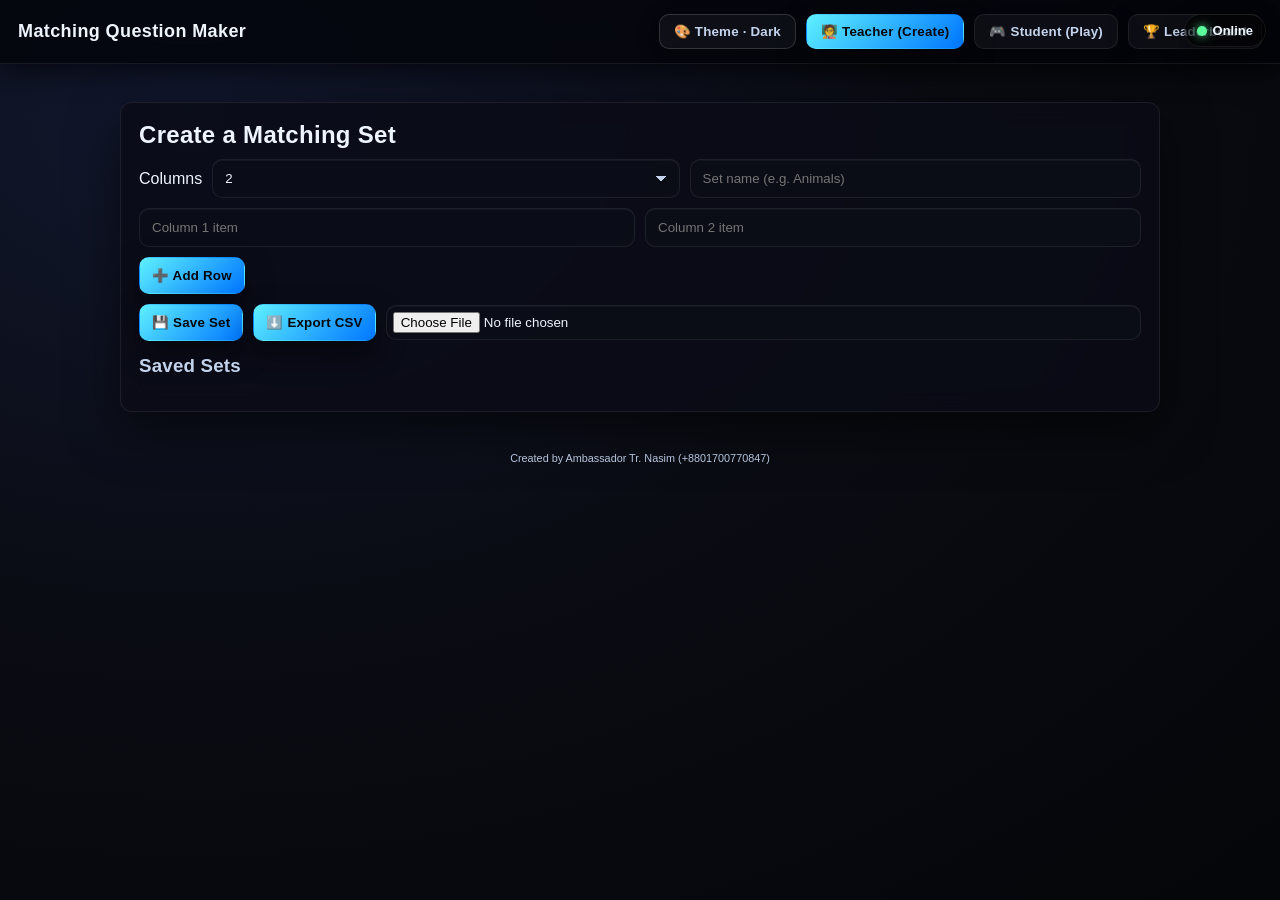
<file: index.html>
<!doctype html>
<html lang="en">
<head>
  <meta charset="utf-8">
  <meta name="viewport" content="width=device-width,initial-scale=1">
  <title>Matching Question Maker — PWA</title>
  <link rel="manifest" href="manifest.json">
  <meta name="theme-color" content="#2b2f3a">
  <link rel="stylesheet" href="styles.css">
</head>
<body>
  <header>
    <h1>Matching Question Maker</h1>
    <nav>
      <button id="btn-theme">🎨 Theme</button>
      <button id="btn-teacher" class="active">🧑‍🏫 Teacher (Create)</button>
      <button id="btn-student">🎮 Student (Play)</button>
      <button id="btn-leaderboard">🏆 Leaderboard</button>
    </nav>
  </header>

  <main>
    <section id="teacher" class="panel">
        <h2>Create a Matching Set</h2>
        <div class="row">
          <label for="column-count">Columns</label>
          <select id="column-count">
            <option value="2">2</option>
            <option value="3">3</option>
            <option value="4">4</option>
          </select>
          <input id="set-name" placeholder="Set name (e.g. Animals)" />
        </div>

        <div id="cols-inputs" class="row inputs">
          <!-- JS will render column inputs here -->
        </div>
        <div class="row">
          <button id="add-row">Add Row</button>
        </div>

        <ul id="pairs-list" class="pairs"></ul>

        <div class="row">
          <button id="save-set">Save Set</button>
          <button id="export-set">Export CSV</button>
          <input id="import-file" type="file" accept="application/json,text/csv,application/csv" />
        </div>

      <h3>Saved Sets</h3>
      <ul id="saved-sets"></ul>
    </section>

    <section id="student" class="panel hidden">
      <h2>Play Matching Quiz</h2>
        <div class="row">
          <label for="choose-set">Choose set</label>
          <select id="choose-set"></select>
          <label for="multiplayer-mode">Mode</label>
          <select id="multiplayer-mode">
            <option value="single">Single</option>
            <option value="broadcast">Multiplayer (Local Tabs)</option>
            <option value="websocket">Multiplayer (WebSocket)</option>
            <option value="bluetooth">Multiplayer (Bluetooth)</option>
          </select>
          <input id="ws-url" placeholder="wss://server.example:1234 (for WebSocket)" style="display:none;width:240px" />
          <button id="btn-bluetooth" style="display:none">Connect Bluetooth</button>
          <button id="start-quiz">Start</button>
      </div>

        <div class="row">
          <label for="timer-seconds">Timer (seconds)</label>
          <input id="timer-seconds" type="number" min="0" placeholder="0 (off)" style="width:100px" />
          <span id="timer-display" style="margin-left:12px;font-weight:bold"></span>
        </div>

      <div class="row">
        <label for="player-name">Player name</label>
        <input id="player-name" placeholder="Your name" />
      </div>

      <div class="row">
        <label for="bg-image-file">Play-time background image</label>
        <input id="bg-image-file" type="file" accept="image/*" />
        <label for="bg-music-file">Play-time background music</label>
        <input id="bg-music-file" type="file" accept="audio/*" />
      </div>

      <div id="quiz-area" class="hidden">
        <div id="columns-wrapper" class="columns-wrapper"></div>
        <div class="controls">
          <button id="check-answers">Check Answers</button>
          <button id="restart-quiz">Restart</button>
        </div>
        <div id="result"></div>
      </div>
    </section>

    <section id="leaderboard" class="panel hidden">
      <h2>Leaderboard</h2>
      <div class="row">
        <button id="clear-leaderboard">Clear List</button>
      </div>
      <ol id="leaderboard-list-main"></ol>
    </section>
  </main>

  <img id="bg-gif-keepalive" alt="" aria-hidden="true" />

  <section id="end-screen" class="hidden end-screen">
    <div class="end-card">
      <h1 id="end-player-name"></h1>
      <p id="end-score"></p>
      <h3>Leaderboard</h3>
      <ol id="leaderboard-list-end"></ol>
      <button id="close-end-screen">Close</button>
    </div>
  </section>

  <div id="conn-status" class="conn conn-online">Online</div>
  <div id="update-toast" class="toast hidden" role="status" aria-live="polite">
    <span>New version available</span>
    <div class="toast-actions">
      <button id="toast-reload">Reload</button>
      <button id="toast-dismiss" class="ghost">Later</button>
    </div>
  </div>

  <footer>
    <small>Created by Ambassador Tr. Nasim (+8801700770847)</small>
  </footer>

  <script src="app.js" defer></script>
</body>
</html>
</file>
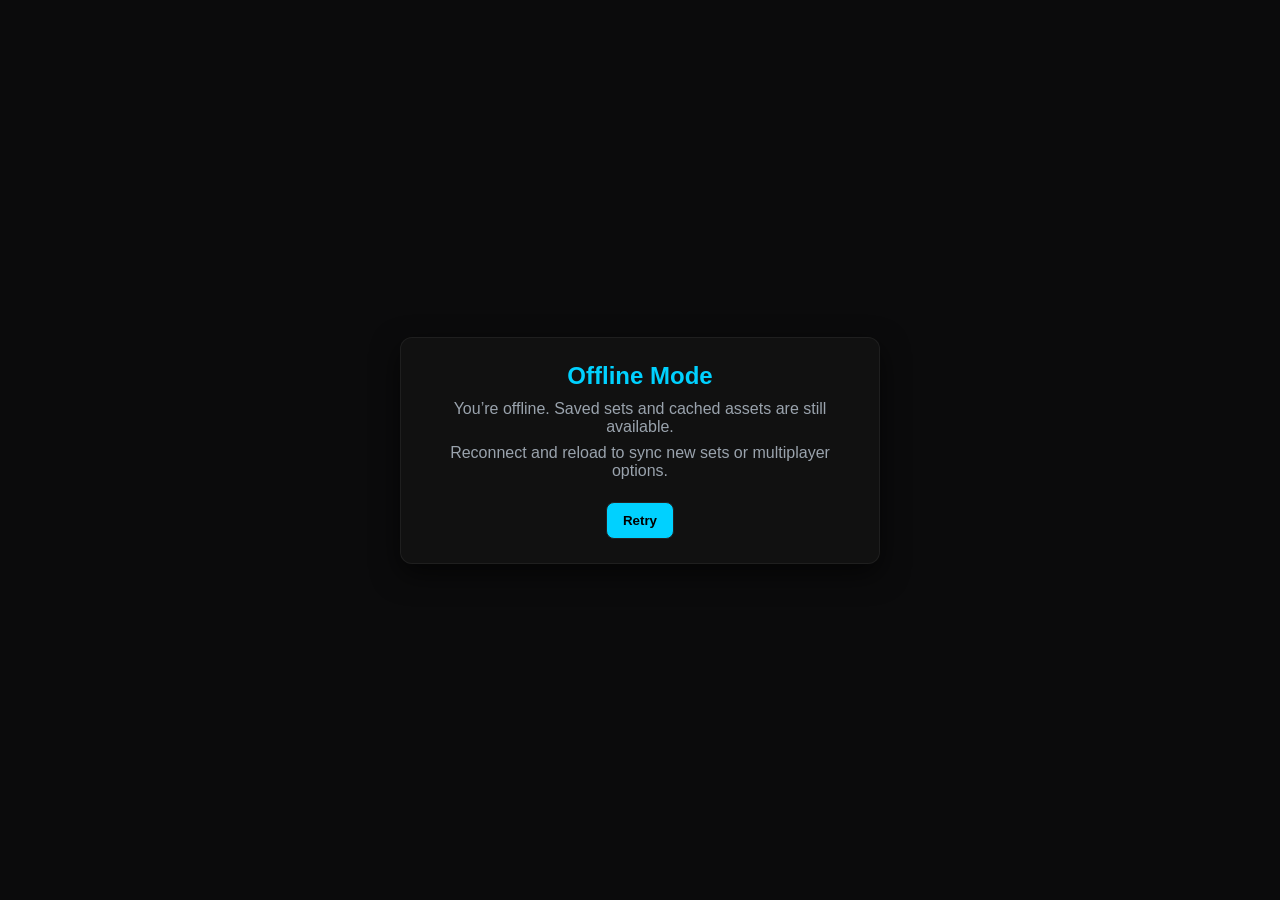
<file: offline.html>
<!doctype html>
<html lang="en">
<head>
  <meta charset="utf-8">
  <meta name="viewport" content="width=device-width,initial-scale=1">
  <title>Matching Question Maker — Offline</title>
  <style>
    :root{--bg:#0b0b0c;--accent:#00d1ff;--muted:#9aa3ad;}
    *{box-sizing:border-box;}
    body{margin:0;font-family:Inter,Segoe UI,Arial,sans-serif;background:var(--bg);color:#e6eef6;display:flex;align-items:center;justify-content:center;min-height:100vh;padding:24px;text-align:center;}
    .card{max-width:480px;width:100%;padding:24px 22px;border:1px solid rgba(255,255,255,0.06);border-radius:12px;background:#111;box-shadow:0 10px 28px rgba(0,0,0,0.6);}
    h1{margin:0 0 10px;font-size:24px;color:var(--accent);}
    p{margin:8px 0;color:var(--muted);}
    button{margin-top:14px;padding:10px 16px;border-radius:8px;border:1px solid #222;background:var(--accent);color:#000;font-weight:700;cursor:pointer;}
  </style>
</head>
<body>
  <div class="card">
    <h1>Offline Mode</h1>
    <p>You’re offline. Saved sets and cached assets are still available.</p>
    <p>Reconnect and reload to sync new sets or multiplayer options.</p>
    <button onclick="location.reload()">Retry</button>
  </div>
</body>
</html>
</file>
<file: styles.css>
/* Themes */
:root{
  --bg:#0b0b0c;
  --card:rgba(15,16,24,0.78);
  --panel:rgba(11,12,20,0.78);
  --accent:#00d1ff;
  --muted:#a8b4c7;
  --text:#e8eefc;
  --btn-bg:linear-gradient(135deg,#00d1ff,#0072ff);
  --stroke:rgba(255,255,255,0.08);
  --stroke-strong:rgba(255,255,255,0.16);
  --shadow:0 18px 50px rgba(0,0,0,0.55);
  --radius:12px;
  --nav-bg:rgba(6,7,12,0.7);
}

body.theme-dark{
  --bg:radial-gradient(120% 120% at 15% 12%, #11172d 0%, #0a0c13 48%, #05060a 100%);
  --panel:rgba(10,12,22,0.82);
  --card:rgba(12,14,24,0.82);
  --accent:#7cf2ff;
  --btn-bg:linear-gradient(135deg,#5ef0ff,#0076ff);
  --muted:#c3d3ec;
  --text:#eef5ff;
  --nav-bg:rgba(4,6,12,0.82);
  --stroke-strong:rgba(255,255,255,0.2);
}
body.theme-light{
  --bg:radial-gradient(140% 140% at 20% 10%, #f9fbff 0%, #e3ecff 55%, #d6e1ff 100%);
  --panel:rgba(255,255,255,0.78);
  --card:rgba(255,255,255,0.9);
  --accent:#3b82f6;
  --btn-bg:linear-gradient(135deg,#82b4ff,#3b82f6);
  --muted:#4a5770;
  --text:#1c2333;
  --nav-bg:rgba(255,255,255,0.65);
  --stroke:rgba(0,0,0,0.08);
  --stroke-strong:rgba(0,0,0,0.14);
  --shadow:0 18px 50px rgba(48,73,123,0.25);
}

body.theme-pink{
  --bg:radial-gradient(125% 125% at 16% 10%, #3b0f2d 0%, #1b0c1e 45%, #0d0712 100%);
  --panel:rgba(43,16,42,0.86);
  --card:rgba(52,20,48,0.86);
  --accent:#ff78c8;
  --btn-bg:linear-gradient(135deg,#ff9bdc,#ff3f9a);
  --muted:#ffd6ef;
  --text:#fff3fb;
  --stroke-strong:rgba(255,255,255,0.24);
}
body.theme-blood{
  --bg:radial-gradient(135% 135% at 18% 8%, #3a0b0b 0%, #1a0404 45%, #0a0202 100%);
  --panel:rgba(48,10,12,0.86);
  --card:rgba(58,12,14,0.86);
  --accent:#ff4b4b;
  --btn-bg:linear-gradient(135deg,#ff4b4b,#8c0000);
  --muted:#ffd0d0;
  --text:#fff3f3;
  --stroke-strong:rgba(255,255,255,0.2);
}
body.theme-forest{
  --bg:radial-gradient(130% 130% at 12% 8%, #0c2620 0%, #071712 40%, #04100b 100%);
  --panel:rgba(10,24,20,0.82);
  --card:rgba(12,28,24,0.86);
  --accent:#6affc2;
  --btn-bg:linear-gradient(135deg,#6affc2,#15805f);
  --muted:#c2e7d9;
  --text:#ecfff7;
}

*{box-sizing:border-box}
body{
  font-family:"Inter","Segoe UI",Arial,sans-serif;
  background:var(--bg);
  background-attachment:fixed;
  color:var(--text);
  margin:0;
  transition:background .6s ease,color .3s ease;
}
header{
  background:var(--nav-bg);
  padding:14px 18px;
  display:flex;
  align-items:center;
  justify-content:space-between;
  border-bottom:1px solid var(--stroke);
  backdrop-filter:blur(10px);
  box-shadow:0 8px 28px rgba(0,0,0,0.55);
}
header h1{margin:0;font-size:18px;color:var(--text);letter-spacing:0.4px}
nav{display:flex;gap:10px;flex-wrap:wrap}
nav button{
  padding:9px 14px;
  border-radius:10px;
  border:1px solid var(--stroke);
  background:rgba(255,255,255,0.04);
  color:var(--muted);
  cursor:pointer;
  transition:all .2s ease;
  box-shadow:0 6px 20px rgba(0,0,0,0.35);
}
#btn-theme{
  font-weight:700;
  border-color:rgba(255,255,255,0.15);
}
nav button:hover{color:var(--text);border-color:var(--accent);transform:translateY(-1px)}
nav button.active{
  background:var(--btn-bg);
  color:#05060a;
  border-color:transparent;
  box-shadow:0 12px 30px rgba(0,0,0,0.45);
}
main{padding:20px;max-width:1080px;margin:18px auto}
.panel{
  background:var(--panel);
  padding:18px;
  border-radius:var(--radius);
  box-shadow:var(--shadow);
  border:1px solid var(--stroke);
  backdrop-filter:blur(12px);
}
h2{margin:0 0 10px;color:var(--text);letter-spacing:0.3px}
h3{margin:14px 0 8px;color:var(--muted);letter-spacing:0.2px}
.row{display:flex;gap:10px;align-items:center;margin:10px 0;flex-wrap:wrap}
.inputs input, .row input, select{
  flex:1;
  min-width:120px;
  padding:11px 12px;
  border:1px solid var(--stroke);
  border-radius:10px;
  background:var(--card);
  color:var(--text);
  box-shadow:inset 0 1px 0 rgba(255,255,255,0.04);
}
select{appearance:none;background-image:linear-gradient(45deg,transparent 50%,var(--muted) 55%),linear-gradient(135deg,var(--muted) 45%,transparent 50%);background-position:calc(100% - 18px) 50%,calc(100% - 12px) 50%;background-size:6px 6px;background-repeat:no-repeat;padding-right:28px}
.inputs input:focus, .row input:focus, select:focus{
  outline:1px solid var(--accent);
  box-shadow:0 0 0 3px rgba(0,209,255,0.25);
}
input[type=file]{padding:6px;color:var(--text)}
button{
  padding:10px 12px;
  border-radius:10px;
  border:1px solid transparent;
  background:var(--btn-bg);
  color:#05060a;
  cursor:pointer;
  font-weight:600;
  letter-spacing:0.2px;
  box-shadow:0 12px 30px rgba(0,0,0,0.45);
  transition:transform .15s ease, box-shadow .2s ease, filter .15s ease;
}
button:hover{transform:translateY(-1px);filter:brightness(1.05)}
button:active{transform:translateY(0)}
nav button{
  background:rgba(255,255,255,0.04);
  color:var(--muted);
  border-color:var(--stroke);
}
nav button.active{
  background:var(--btn-bg);
  color:#05060a;
}
.pairs{list-style:none;padding:0;margin:8px 0}
.pairs li{
  display:flex;
  justify-content:space-between;
  padding:10px 12px;
  border:1px dashed var(--stroke);
  border-radius:10px;
  margin-bottom:8px;
  background:var(--card);
}
.columns-wrapper{
  display:flex;
  gap:12px;
  flex-direction:row;
  flex-wrap:wrap;
  align-items:stretch;
}
.column{
  display:flex;
  flex-direction:column;
  gap:8px;
  padding:12px;
  border-radius:12px;
  min-height:200px;
  background:transparent!important;
  border:1px dashed var(--stroke-strong);
  box-shadow:0 10px 26px rgba(0,0,0,0.18);
}
.column .col-title{font-weight:700;color:var(--muted);margin-bottom:6px}
#columns-wrapper{display:flex;gap:12px}
#columns-wrapper .column{
  flex:1 1 45%;
  min-width:160px;
}
.column button{
  padding:12px;
  border-radius:10px;
  border:1px solid var(--stroke-strong);
  background:transparent;
  color:#fff;
  font-weight:800;
  text-align:left;
  text-shadow:0 0 6px rgba(0,0,0,0.65), 0 0 12px rgba(0,0,0,0.45);
  box-shadow:0 8px 18px rgba(0,0,0,0.2);
}
.column button:hover{border-color:var(--accent);box-shadow:0 0 0 2px rgba(0,209,255,0.25)}
.column button.selected{outline:2px solid var(--accent)}
.column button.paired{opacity:0.6}
.hidden{display:none}
.controls{margin-top:12px}
#result{margin-top:12px;font-weight:700;color:var(--accent);letter-spacing:0.3px}
footer{max-width:1080px;margin:18px auto;color:var(--muted);font-size:13px;text-align:center}
#quiz-area{transition:background-image .3s ease, background-color .3s ease}
#columns-wrapper.bg-active{
  background-size:auto;
  background-position:center center;
  background-repeat:repeat;
}
#quiz-area #columns-wrapper .column button{background:transparent}
#columns-wrapper.bg-active .column button{opacity:0.95}
.end-screen{position:fixed;inset:0;background:rgba(0,0,0,0.9);display:flex;align-items:center;justify-content:center;z-index:9999}
.end-screen.hidden{display:none!important}
.end-screen .end-card{
  background:var(--panel);
  padding:24px 28px;
  border-radius:12px;
  max-width:520px;
  width:90%;
  text-align:center;
  box-shadow:0 10px 28px rgba(0,0,0,0.6);
  border:1px solid var(--stroke);
  backdrop-filter:blur(10px);
}
.end-screen h1{margin:0 0 10px;font-size:32px;color:var(--accent)}
.end-screen p{margin:0 0 16px;font-size:18px}
.end-screen ol{padding-left:20px;text-align:left}
.end-screen button{margin-top:12px}

#leaderboard-list-main,
#leaderboard-list-end{
  list-style:none;
  padding:0;
  margin:10px 0;
  display:grid;
  gap:8px;
}
#leaderboard-list-main li,
#leaderboard-list-end li{
  background:var(--card);
  border:1px solid var(--stroke);
  border-radius:10px;
  padding:10px 12px;
  box-shadow:0 6px 16px rgba(0,0,0,0.35);
}

#timer-display{
  position:fixed;
  bottom:14px;
  left:50%;
  transform:translateX(-50%);
  padding:10px 18px;
  background:rgba(0,0,0,0.85);
  border:1px solid var(--accent);
  border-radius:12px;
  font-size:20px;
  font-weight:800;
  color:#fff;
  box-shadow:0 6px 20px rgba(0,0,0,0.6);
  z-index:12000;
  pointer-events:none;
  animation:pulseTimer 1s ease-in-out infinite alternate;
}
#timer-display.timer-flow{
  animation: pulseTimer 1s ease-in-out infinite alternate;
}
#timer-display:empty{display:none}

@keyframes pulseTimer{
  from{transform:translateX(-50%) scale(0.98); opacity:0.9;}
  to{transform:translateX(-50%) scale(1.06); opacity:1;}
}

#bg-gif-keepalive{
  position:fixed;
  inset:0;
  z-index:-2;
  pointer-events:none;
  opacity:0.001;
}

.conn{
  position:fixed;
  top:14px;
  right:14px;
  padding:8px 12px;
  border-radius:999px;
  font-weight:700;
  font-size:13px;
  box-shadow:0 10px 24px rgba(0,0,0,0.4);
  border:1px solid var(--stroke);
  background:rgba(0,0,0,0.65);
  color:var(--text);
  display:flex;
  align-items:center;
  gap:6px;
  z-index:12000;
}
.conn::before{
  content:'';
  width:10px;height:10px;
  border-radius:50%;
  background:#5cff9d;
  box-shadow:0 0 10px rgba(92,255,157,0.8);
}
.conn-offline{
  background:rgba(120,63,4,0.9);
  border-color:rgba(255,196,120,0.35);
}
.conn-offline::before{
  background:#ffb347;
  box-shadow:0 0 10px rgba(255,179,71,0.8);
}
.toast{
  position:fixed;
  bottom:18px;
  right:18px;
  background:var(--panel);
  border:1px solid var(--stroke-strong);
  border-radius:12px;
  padding:12px 14px;
  display:flex;
  align-items:center;
  gap:10px;
  box-shadow:0 12px 28px rgba(0,0,0,0.45);
  z-index:12000;
}
.toast.hidden{display:none}
.toast .toast-actions{display:flex;gap:8px}
.toast button.ghost{
  background:transparent;
  color:var(--text);
  border:1px solid var(--stroke-strong);
  box-shadow:none;
}

@media(min-width:720px){
  #quiz-area{display:block}
  #columns-wrapper{flex-wrap:nowrap}
  #columns-wrapper .column{flex:1 1 0}
}
</file>
